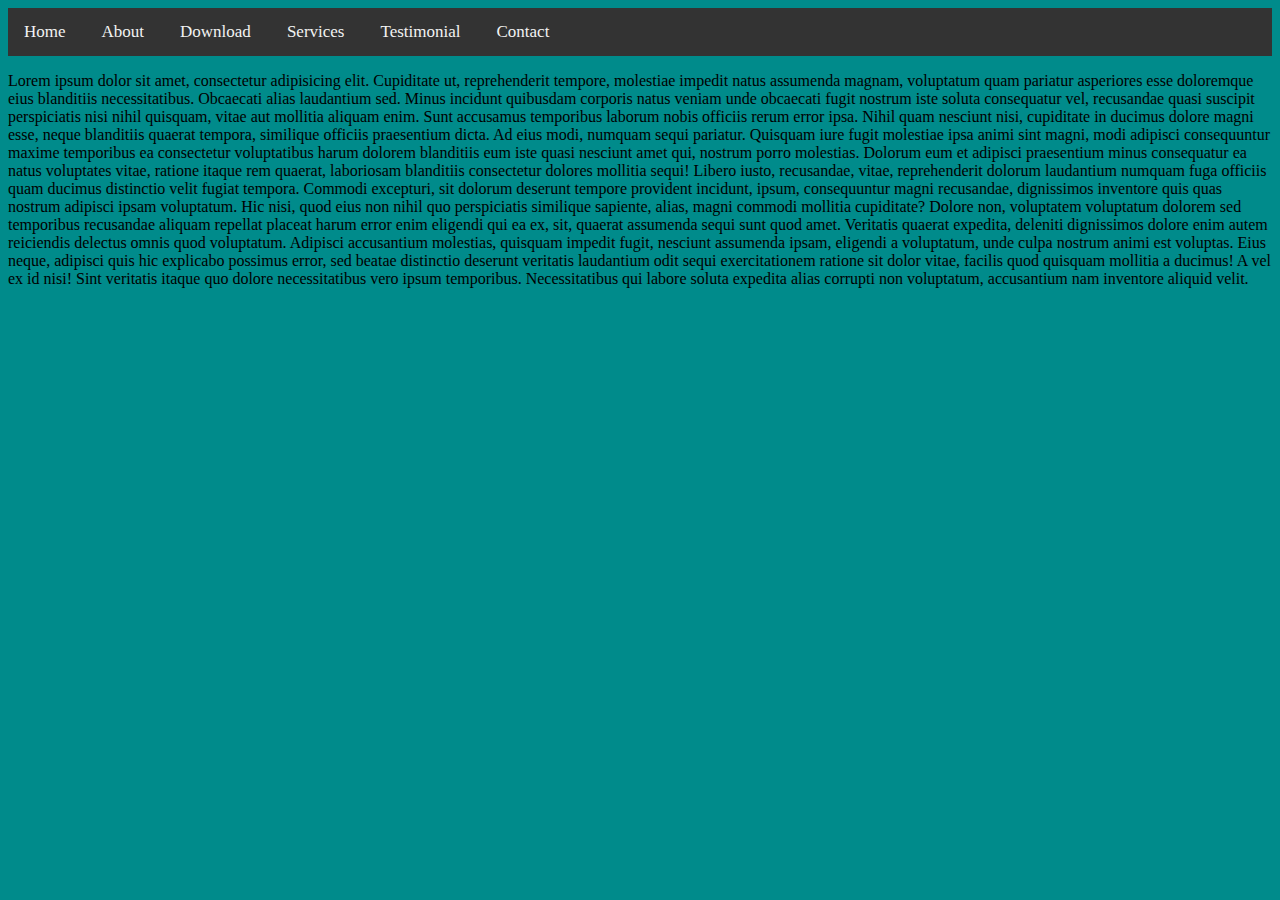
<file: Menus/01/responsive-1.html>
<!DOCTYPE html>
<html lang="en">
<head>
    <meta charset="UTF-8">
    <title>Responsive Design</title>
    <link rel="stylesheet" href="css/style.css">
    <link rel="stylesheet" href="css/responsive-1.css">
    <meta name="viewport" content="width=device-width, initial-scale=1.0">
</head>
<body>
    
    <div class="topNav" id="myTopNav">
        <a href="#">Home</a>
        <a href="#">About</a>
        <a href="#">Download</a>
        <a href="#">Services</a>
        <a href="#">Testimonial</a>
        <a href="#">Contact</a>
        <a href="javascript:void(0)" class="icon" onClick="topNavfunction()">&#9776</a>
    </div>
   
   
    <p>Lorem ipsum dolor sit amet, consectetur adipisicing elit. Cupiditate ut, reprehenderit tempore, molestiae impedit natus assumenda magnam, voluptatum quam pariatur asperiores esse doloremque eius blanditiis necessitatibus. Obcaecati alias laudantium sed. Minus incidunt quibusdam corporis natus veniam unde obcaecati fugit nostrum iste soluta consequatur vel, recusandae quasi suscipit perspiciatis nisi nihil quisquam, vitae aut mollitia aliquam enim. Sunt accusamus temporibus laborum nobis officiis rerum error ipsa. Nihil quam nesciunt nisi, cupiditate in ducimus dolore magni esse, neque blanditiis quaerat tempora, similique officiis praesentium dicta. Ad eius modi, numquam sequi pariatur. Quisquam iure fugit molestiae ipsa animi sint magni, modi adipisci consequuntur maxime temporibus ea consectetur voluptatibus harum dolorem blanditiis eum iste quasi nesciunt amet qui, nostrum porro molestias. Dolorum eum et adipisci praesentium minus consequatur ea natus voluptates vitae, ratione itaque rem quaerat, laboriosam blanditiis consectetur dolores mollitia sequi! Libero iusto, recusandae, vitae, reprehenderit dolorum laudantium numquam fuga officiis quam ducimus distinctio velit fugiat tempora. Commodi excepturi, sit dolorum deserunt tempore provident incidunt, ipsum, consequuntur magni recusandae, dignissimos inventore quis quas nostrum adipisci ipsam voluptatum. Hic nisi, quod eius non nihil quo perspiciatis similique sapiente, alias, magni commodi mollitia cupiditate? Dolore non, voluptatem voluptatum dolorem sed temporibus recusandae aliquam repellat placeat harum error enim eligendi qui ea ex, sit, quaerat assumenda sequi sunt quod amet. Veritatis quaerat expedita, deleniti dignissimos dolore enim autem reiciendis delectus omnis quod voluptatum. Adipisci accusantium molestias, quisquam impedit fugit, nesciunt assumenda ipsam, eligendi a voluptatum, unde culpa nostrum animi est voluptas. Eius neque, adipisci quis hic explicabo possimus error, sed beatae distinctio deserunt veritatis laudantium odit sequi exercitationem ratione sit dolor vitae, facilis quod quisquam mollitia a ducimus! A vel ex id nisi! Sint veritatis itaque quo dolore necessitatibus vero ipsum temporibus. Necessitatibus qui labore soluta expedita alias corrupti non voluptatum, accusantium nam inventore aliquid velit.</p>
    
    <script type="text/javascript" src="js/jquery-3.2.0.slim.min.js"></script>
    <script type="text/javascript" src="js/responsive-1.js"></script>
</body>
</html>
</file>
<file: Menus/01/css/style.css>
.topNav{
    overflow: hidden;
    background-color: #333;
}
.topNav a{
    font-size: 17px;
    color: #f2f2f2;
    text-decoration: none;
    padding: 14px 16px;
    display: inline-block;
}

.topNav a:hover{
    background-color: #ddd;
    color: black;
}

.topNav a.icon{
    display: none;
}
</file>
<file: Menus/01/css/responsive-1.css>
/* The Themeum/Kidze */

@media screen and (min-width: 1599px) and (max-width: 2565px){
 
    body{
        background-color: aquamarine;
    }
    
}


@media screen and (max-width: 1440px){
 
    body{
        background-color: darkcyan;
    }
    
}

@media screen and (max-width: 1199px){
 
    body{
        background-color: orange;
    }
    
}

@media screen and (max-width: 1024px){
 
    body{
        background-color: blue;
    }
    
}

@media screen and (max-width: 767px){
 
    body{
        background-color: yellow;
    }
    
}

@media screen and (max-width: 767px){
 
    body{
        background-color: green;
    }
    
    
    .topNav a:not(:first-child){
        display: none;
    }
   
    .topNav a.icon{
        float: right;
        display: block;
    }
    
    
    .topNav.responsive a{
        display: block;
    }
    
    .responsive{
        position: relative;
    }
    

    
    .topNav.responsive a.icon{
        position: absolute;
        top: 0;
        right: 0;
    }
    
    
}
@media screen and (max-width: 320px){
 
    body{
        background-color: red;
    }
    
}
</file>
